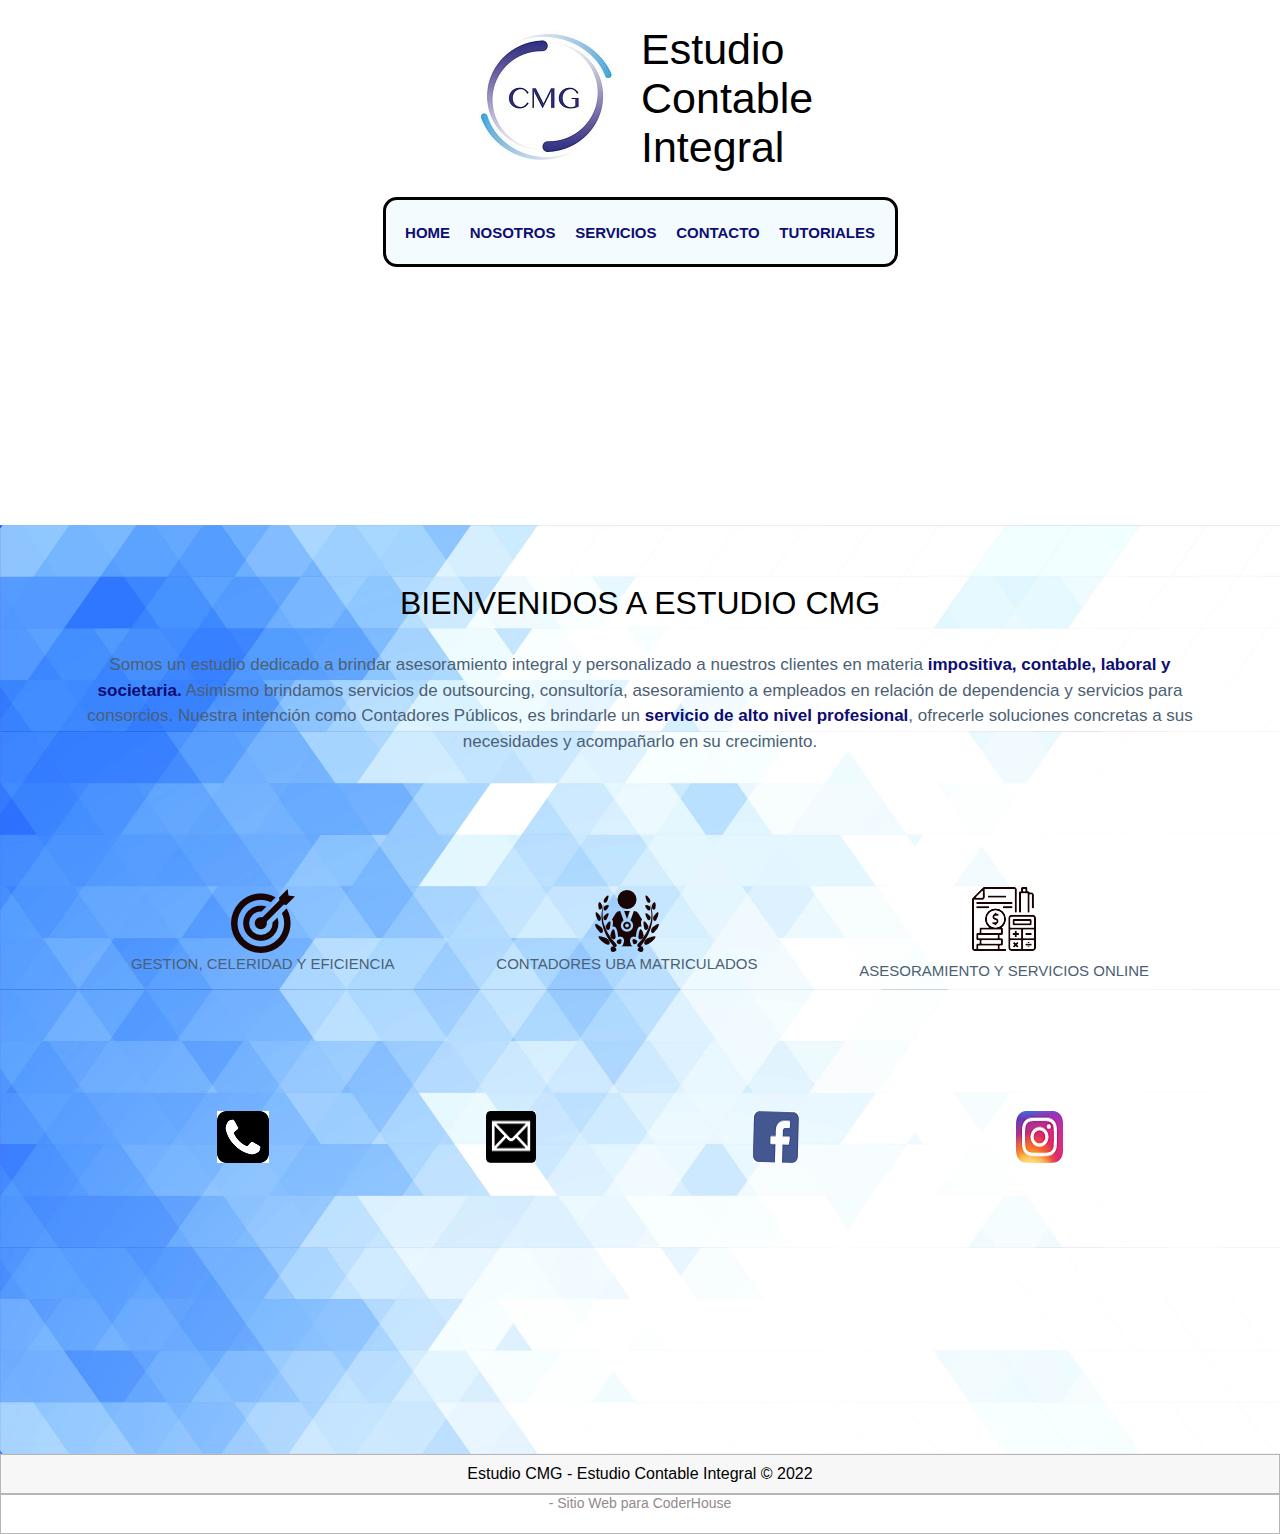
<file: index.html>
<!DOCTYPE html>
<html lang="en">
  <head>
    <meta charset="UTF-8" />
    <meta http-equiv="X-UA-Compatible" content="IE=edge" />
    <meta name="viewport" content="width=device-width, initial-scale=1.0" />
    <link rel="stylesheet" href="style.css" />
    <title>Estudio CMG</title>
  </head>
<!--Esto es un comentario de prueba-->
  <body>
    <header>
      <div class="logo">
        <img
          src="./assets/logo.JPG"
          alt="Estudio contable integral logo"
          class="logo"
        />
        <h3 class="textHead">Estudio Contable Integral</h3>
      </div>
      <nav>
        <!-- <div class="botonMenu">
            <div class="iconoMenu"></div>
            <div class="iconoMenu"></div>
            <div class="iconoMenu"></div>
            </div> -->
        <ul>
          <li><a href="index.html">HOME</a></li>
          <li><a href="nosotros.html">NOSOTROS</a></li>
          <li><a href="servicios.html">SERVICIOS</a></li>
          <li><a href="contacto.html">CONTACTO</a></li>
          <li><a href="tutoriales.html">TUTORIALES</a></li>
        </ul>
      </nav>
    </header>
    <main>
      <div class="main">
        <h1>BIENVENIDOS A ESTUDIO CMG</h1>
        <p class="text__main">
          Somos un estudio dedicado a brindar asesoramiento integral y
          personalizado a nuestros clientes en materia
          <span>impositiva, contable, laboral y societaria.</span> Asimismo
          brindamos servicios de outsourcing, consultoría, asesoramiento a
          empleados en relación de dependencia y servicios para consorcios.
          Nuestra intención como Contadores Públicos, es brindarle un
          <span> servicio de alto nivel profesional</span>, ofrecerle soluciones
          concretas a sus necesidades y acompañarlo en su crecimiento.
        </p>

        <div class="contenedor">
          <div class="items">
            <div class="icono">
              <img
                src="./assets/gestion.png"
                alt="gestion, celeridad y eficiencia"
              />
              <p>GESTION, CELERIDAD Y EFICIENCIA</p>
            </div>
            <div class="icono">
              <img
                src="./assets/contadoresuba.png"
                alt="contadores uba matriculados"
              />
              <p>CONTADORES UBA MATRICULADOS</p>
            </div>
            <div class="icono">
              <img
                src="./assets/asesoramiento.png"
                alt="asesoramiento y servicios online"
              />
              <p>ASESORAMIENTO Y SERVICIOS ONLINE</p>
            </div>
          </div>
          <div class="redes">
            <img src="./assets/telefono.png" alt="telefono" />
            <img src="./assets/email.png" alt="email" />
            <img src="./assets/facebook.png" alt="facebook" />
            <img src="./assets/instagram.png" alt="instagram" />
          </div>
        </div>
      </div>
    </main>
    <footer>
      <h3 class="footer__1">
        Estudio CMG - Estudio Contable Integral &copy; 2022
      </h3>
      <h3 class="footer__2">- Sitio Web para CoderHouse</h3>
    </footer>
  </body>
</html>
</file>
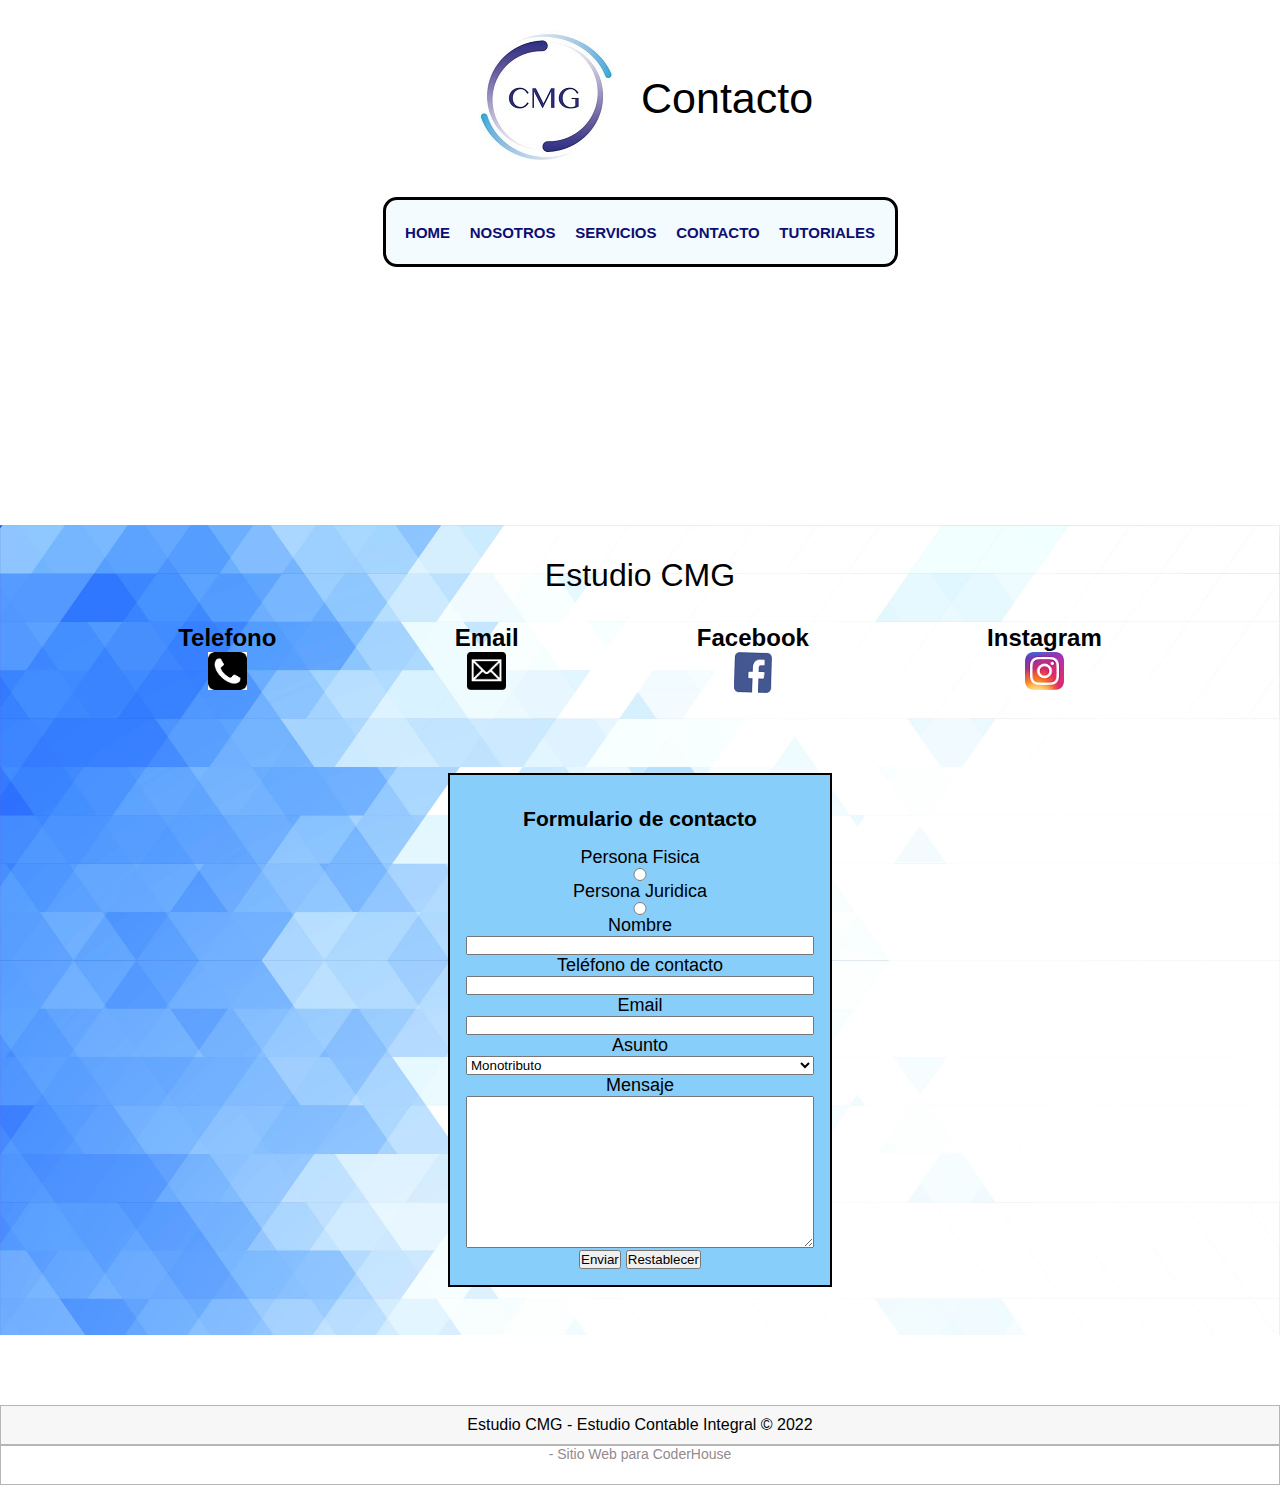
<file: contacto.html>
<!DOCTYPE html>
<html lang="en">

<head>
  <meta charset="UTF-8">
  <meta http-equiv="X-UA-Compatible" content="IE=edge">
  <meta name="viewport" content="width=device-width, initial-scale=1.0">
  <link rel="stylesheet" href="style.css">
  <title>Contacto</title>
</head>

<body>
  <header>
    <div class="logo">
      <img src="./assets/logo.JPG" alt="Estudio contable integral logo" class="logo">
      <h3 class="textHead">Contacto</h3>
    </div>
    <nav>
      <ul>
        <li><a href="index.html">HOME</a></li>
        <li><a href="nosotros.html">NOSOTROS</a></li>
        <li><a href="servicios.html">SERVICIOS</a></li>
        <li><a href="contacto.html">CONTACTO</a></li>
        <li><a href="tutoriales.html">TUTORIALES</a></li>
      </ul>
    </nav>
  </header>
  <main class="main">

    <h1 class="centrarContacto">Estudio CMG</h1>
    <div class="redes">

      <div class="hoverIconos">
        <h2>Telefono</h2>
        <img src="./assets/telefono.png" alt="telefono">
      </div>
      <div class="hoverIconos">
        <h2>Email</h2>
        <img src="./assets/email.png" alt="email">
      </div>
      <div class="hoverIconos">
        <h2>Facebook</h2>
        <img src="./assets/facebook.png" alt="facebook">
      </div>
      <div class="hoverIconos">
        <h2>Instagram</h2>
        <img src="./assets/instagram.png" alt="instagram">
      </div>
    </div>
    <form action="contacto.html">
      <fieldset class="caja">
        <h3>Formulario de contacto</h3>

        <label for="Persona">Persona Fisica</label>
        <input type="radio" name="Persona">
        <label for="Persona">Persona Juridica</label>
        <input type="radio" name="Persona">

        <label for="Nombre">Nombre</label>
        <input type="Nombre">
        <label for="Teléfono de contacto">Teléfono de contacto</label>
        <input type="Teléfono de contacto">
        <label for="Email">Email</label>
        <input type="Email">
        <label for="Asunto">Asunto</label>

        <select name="Asunto" id="Asunto">
          <option value="Monotributo">Monotributo</option>
          <option value="Responsable inscripto">Responsable inscripto</option>
          <option value="Sociedades">Sociedades</option>
          <option value="Declaraciones Juradas">Declaraciones Juradas</option>
          <option value="Liquidacion de Sueldos">Liquidacion de Sueldos</option>
          <option value="Certificaciones Contables">Certificaciones Contable</option>
          <option value="Otros Servicios">Otros Servicios</option>
        </select>

        <label for="Mensaje">Mensaje</label>
        <textarea name="Mensaje" id="" cols="30" rows="10"></textarea>

        <div>
          <button type="submit" value="Enviar">Enviar</button>
          <button type="reset" value="Restablecer">Restablecer</button>
        </div>
      </fieldset>
    </form>
  </main>
  </header>

  <footer>
    <h3 class="footer__1">Estudio CMG - Estudio Contable Integral &copy; 2022</h3>
    <h3 class="footer__2"> - Sitio Web para CoderHouse</h3>
  </footer>

</body>

</html>
</file>
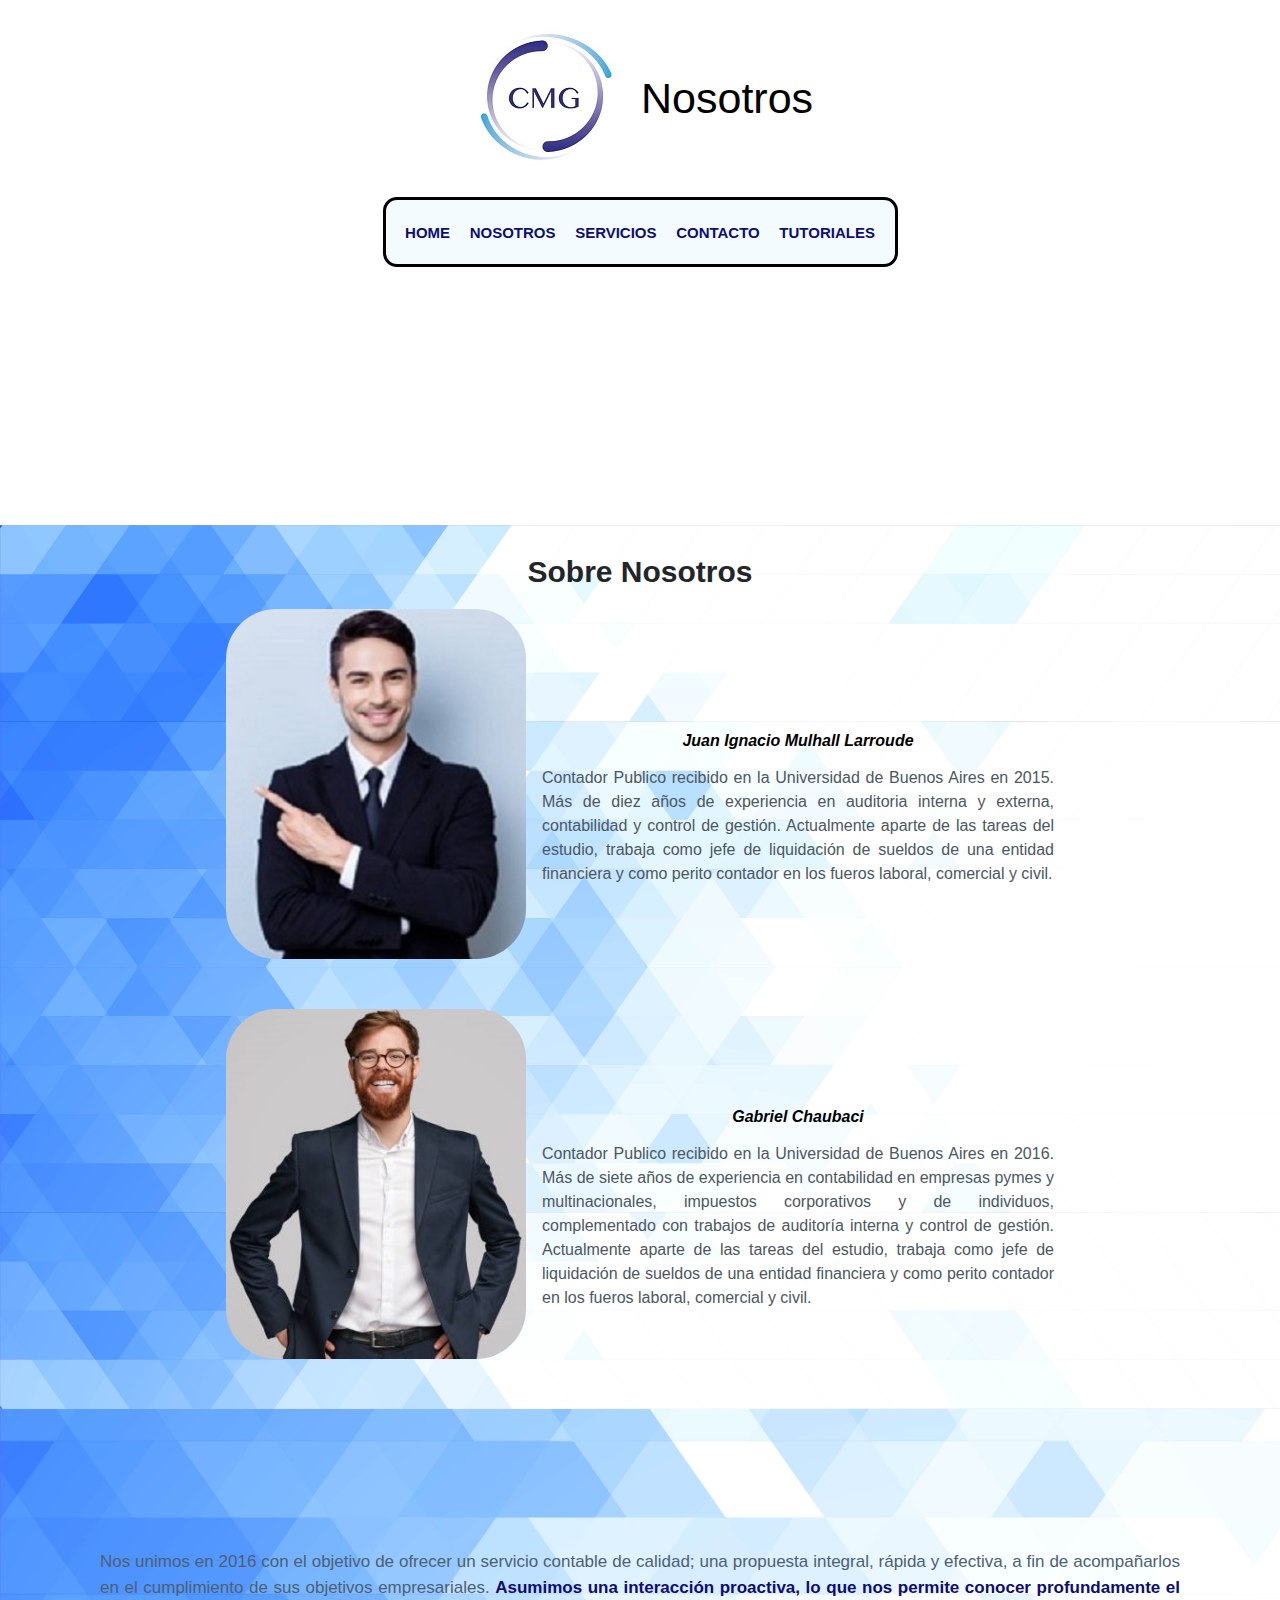
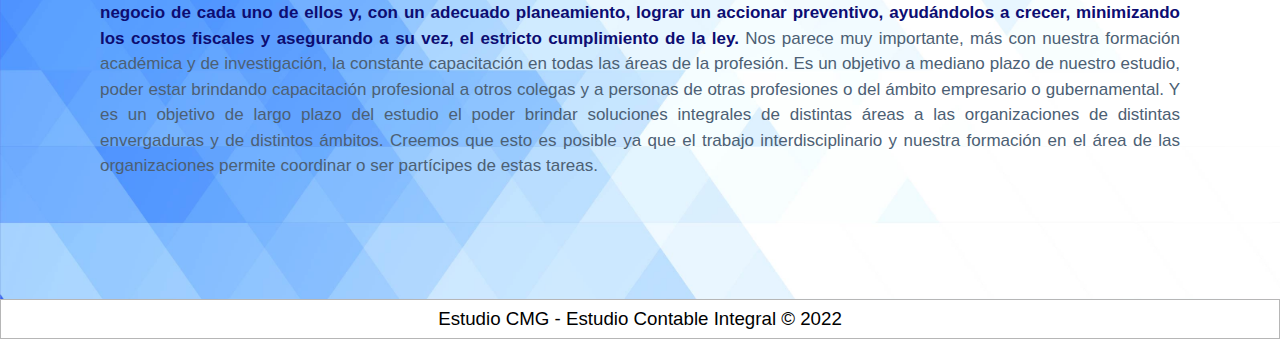
<file: nosotros.html>
<!DOCTYPE html>
<html lang="en">
  <head>
    <meta charset="UTF-8" />
    <meta http-equiv="X-UA-Compatible" content="IE=edge" />
    <meta name="viewport" content="width=device-width, initial-scale=1.0" />
    <link rel="stylesheet" href="style.css" />
    <title>Nosotros</title>
  </head>

  <body>
    <header>
      <div class="logo">
        <img
          src="./assets/logo.JPG"
          alt="Estudio contable integral logo"
          class="logo"
        />
        <h3 class="textHead">Nosotros</h3>
      </div>

      <nav>
        <ul>
          <li><a href="index.html">HOME</a></li>
          <li><a href="nosotros.html">NOSOTROS</a></li>
          <li><a href="servicios.html">SERVICIOS</a></li>
          <li><a href="contacto.html">CONTACTO</a></li>
          <li><a href="tutoriales.html">TUTORIALES</a></li>
        </ul>
      </nav>
    </header>
    <main>
      <div class="sobreNosotros">
        <h3>Sobre Nosotros</h3>
        <div class="juan">
          <img src="./contador1.jpg" alt="foto" />
          <div class="contador">
            <h4>Juan Ignacio Mulhall Larroude</h4>
            <p>
              Contador Publico recibido en la Universidad de Buenos Aires en
              2015. Más de diez años de experiencia en auditoria interna y
              externa, contabilidad y control de gestión. Actualmente aparte de
              las tareas del estudio, trabaja como jefe de liquidación de
              sueldos de una entidad financiera y como perito contador en los
              fueros laboral, comercial y civil.
            </p>
          </div>
        </div>

        <div class="Gabriel">
          <img src="./contador2.jpg" alt="foto" />
          <div class="contador2">
            <h4>Gabriel Chaubaci</h4>
            <p>
              Contador Publico recibido en la Universidad de Buenos Aires en
              2016. Más de siete años de experiencia en contabilidad en empresas
              pymes y multinacionales, impuestos corporativos y de individuos,
              complementado con trabajos de auditoría interna y control de
              gestión. Actualmente aparte de las tareas del estudio, trabaja
              como jefe de liquidación de sueldos de una entidad financiera y
              como perito contador en los fueros laboral, comercial y civil.
            </p>
          </div>
        </div>
      </div>

      <div class="parrafoNosotros">
        <p>
          Nos unimos en 2016 con el objetivo de ofrecer un servicio contable de
          calidad; una propuesta integral, rápida y efectiva, a fin de
          acompañarlos en el cumplimiento de sus objetivos empresariales.
          <span
            >Asumimos una interacción proactiva, lo que nos permite conocer
            profundamente el negocio de cada uno de ellos y, con un adecuado
            planeamiento, lograr un accionar preventivo, ayudándolos a crecer,
            minimizando los costos fiscales y asegurando a su vez, el estricto
            cumplimiento de la ley.
          </span>
          Nos parece muy importante, más con nuestra formación académica y de
          investigación, la constante capacitación en todas las áreas de la
          profesión. Es un objetivo a mediano plazo de nuestro estudio, poder
          estar brindando capacitación profesional a otros colegas y a personas
          de otras profesiones o del ámbito empresario o gubernamental. Y es un
          objetivo de largo plazo del estudio el poder brindar soluciones
          integrales de distintas áreas a las organizaciones de distintas
          envergaduras y de distintos ámbitos. Creemos que esto es posible ya
          que el trabajo interdisciplinario y nuestra formación en el área de
          las organizaciones permite coordinar o ser partícipes de estas tareas.
        </p>
      </div>
    </main>
    <footer>
      <h3>Estudio CMG - Estudio Contable Integral &copy; 2022</h3>
    </footer>
  </body>
</html>
</file>
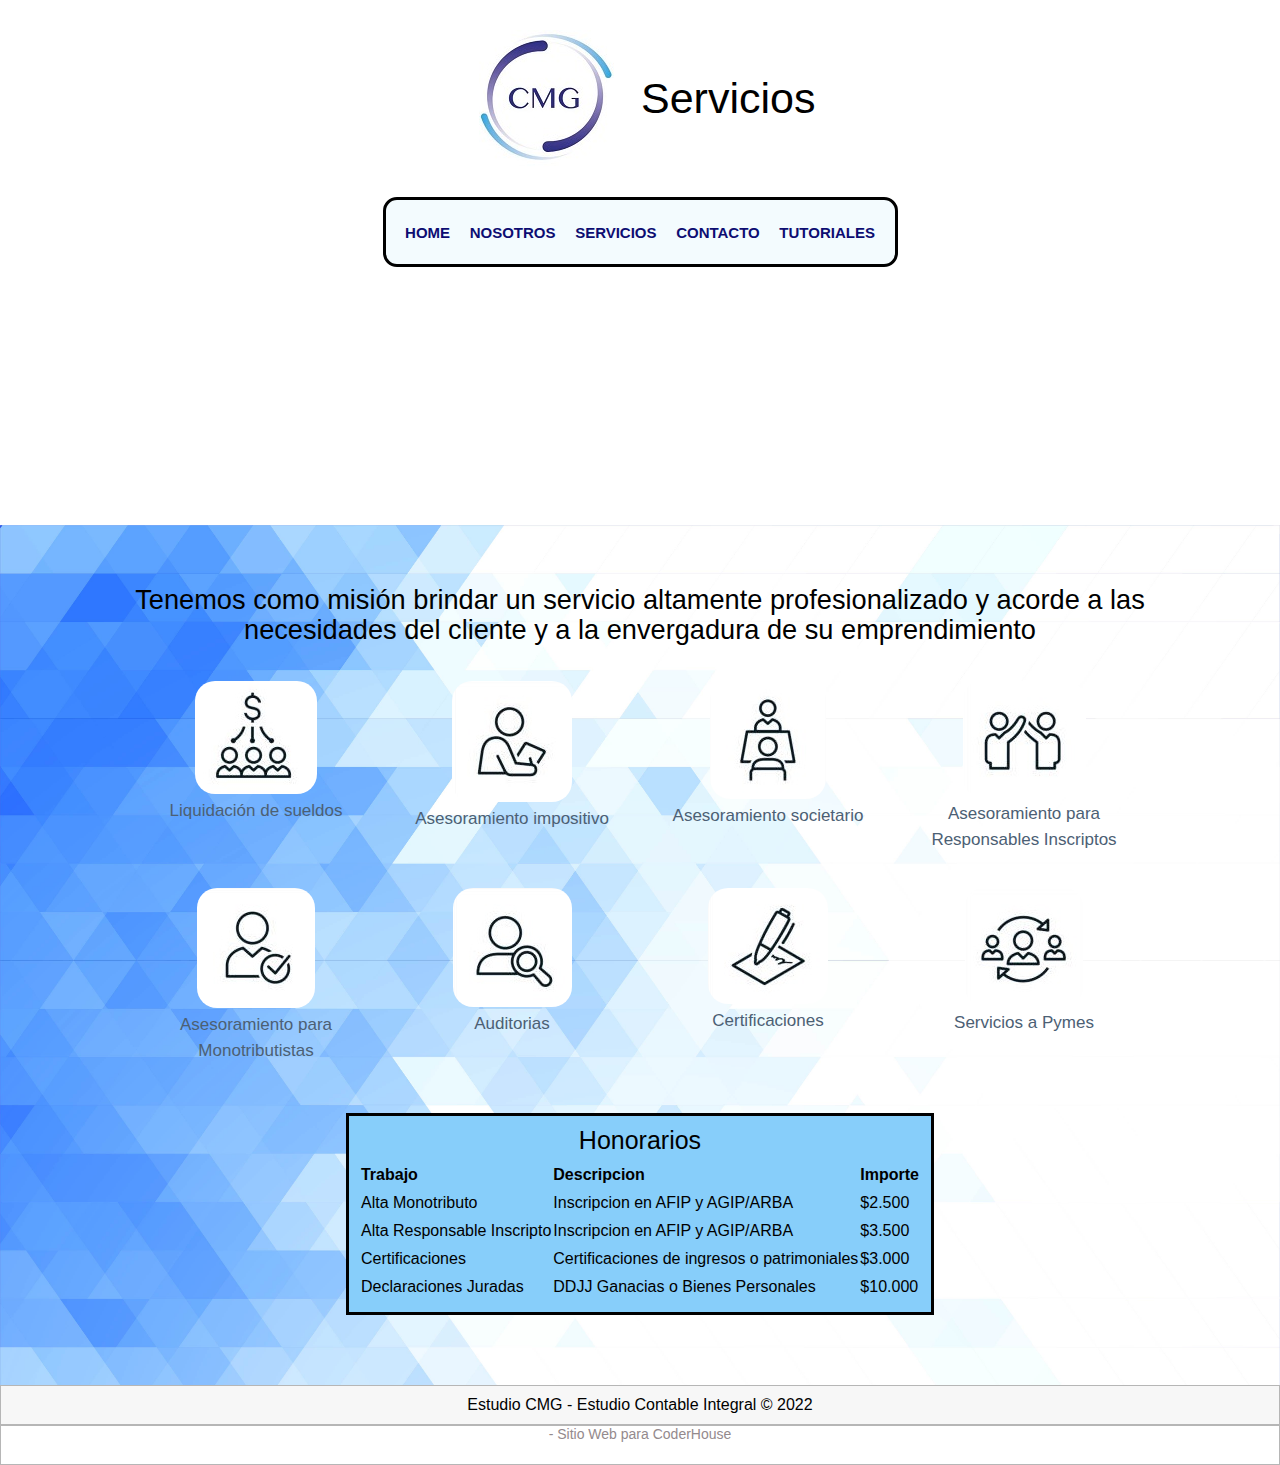
<file: servicios.html>
<!DOCTYPE html>
<html lang="en">

<head>
  <meta charset="UTF-8">
  <meta http-equiv="X-UA-Compatible" content="IE=edge">
  <meta name="viewport" content="width=device-width, initial-scale=1.0">
  <link rel="stylesheet" href="style.css">
  <title>Servicios</title>
</head>

<body>
  <header>
    <div class="logo">
      <img src="./assets/logo.JPG" alt="Estudio contable integral logo" class="logo">
      <h3 class="textHead">Servicios</h3>
    </div>
    <nav>
      <ul>
        <li><a href="index.html">HOME</a></li>
        <li><a href="nosotros.html">NOSOTROS</a></li>
        <li><a href="servicios.html">SERVICIOS</a></li>
        <li><a href="contacto.html">CONTACTO</a></li>
        <li><a href="tutoriales.html">TUTORIALES</a></li>
      </ul>
    </nav>
  </header>
  <main>
    <div class="main">
      <h3 class="servicios__text">Tenemos como misión brindar un servicio altamente profesionalizado y acorde a las necesidades del cliente y a
        la envergadura de su emprendimiento</h3>
      <div class="contenedor__servicios">
        <div class="servicio__img">
          <img src="./assets/payroll.jpg" alt="Liquidación de sueldos">
          <p>Liquidación de sueldos</p>
        </div>
        <div class="servicio__img">
          <img src="./assets/asesoramientoimpositivo.jpg" alt="Asesoramiento impositivo">
          <p>Asesoramiento impositivo</p>
        </div>
        <div class="servicio__img">
          <img src="./assets/ases-societario.jpg" alt="Asesoramiento societario">
          <p>Asesoramiento societario</p>
        </div>
        <div class="servicio__img">
          <img src="./assets/ases-ri.jpg" alt="Asesoramiento para Responsables Inscriptos">
          <p>Asesoramiento para Responsables Inscriptos</p>
        </div>
      </div>
      <div class="contenedor__servicios">
        <div class="servicio__img">
          <img src="./assets/ases-monot.jpg" alt="Asesoramiento para Monotributistas">
          <p>Asesoramiento para Monotributistas</p>
        </div>
        <div class="servicio__img">
          <img src="./assets/auditoria.jpg" alt="Auditorias">
          <p>Auditorias</p>
        </div>
        <div class="servicio__img">
          <img src="./assets/certificaciones.jpg" alt="Certificaciones">
          <p>Certificaciones</p>
        </div>
        <div class="servicio__img">
          <img src="./assets/pymes.jpg" alt="Servicios a Pymes">
          <p>Servicios a Pymes</p>
        </div>

      </div>
    <div class="formulario">
      <h4>Honorarios</h4>
      <table>
        <thead>
          <tr>
            <th>Trabajo</th>
            <th>Descripcion</th>
            <th>Importe</th>
          </tr>
        </thead>
        <tbody>
          <tr>
            <td>Alta Monotributo</td>
            <td>Inscripcion en AFIP y AGIP/ARBA</td>
            <td>$2.500</td>
          </tr>
          <tr>
            <td>Alta Responsable Inscripto</td>
            <td>Inscripcion en AFIP y AGIP/ARBA</td>
            <td>$3.500</td>
          </tr>
          <tr>
            <td>Certificaciones</td>
            <td>Certificaciones de ingresos o patrimoniales</td>
            <td>$3.000</td>
          </tr>
          <tr>
            <td>Declaraciones Juradas</td>
            <td>DDJJ Ganacias o Bienes Personales</td>
            <td>$10.000</td>
          </tr>
        </tbody>
      </table>
    </div>

      
  </main>
  <footer>
    <h3 class="footer__1">Estudio CMG - Estudio Contable Integral &copy; 2022</h3>
    <h3 class="footer__2"> - Sitio Web para CoderHouse</h3>
  </footer>
</body>

</html>
</file>
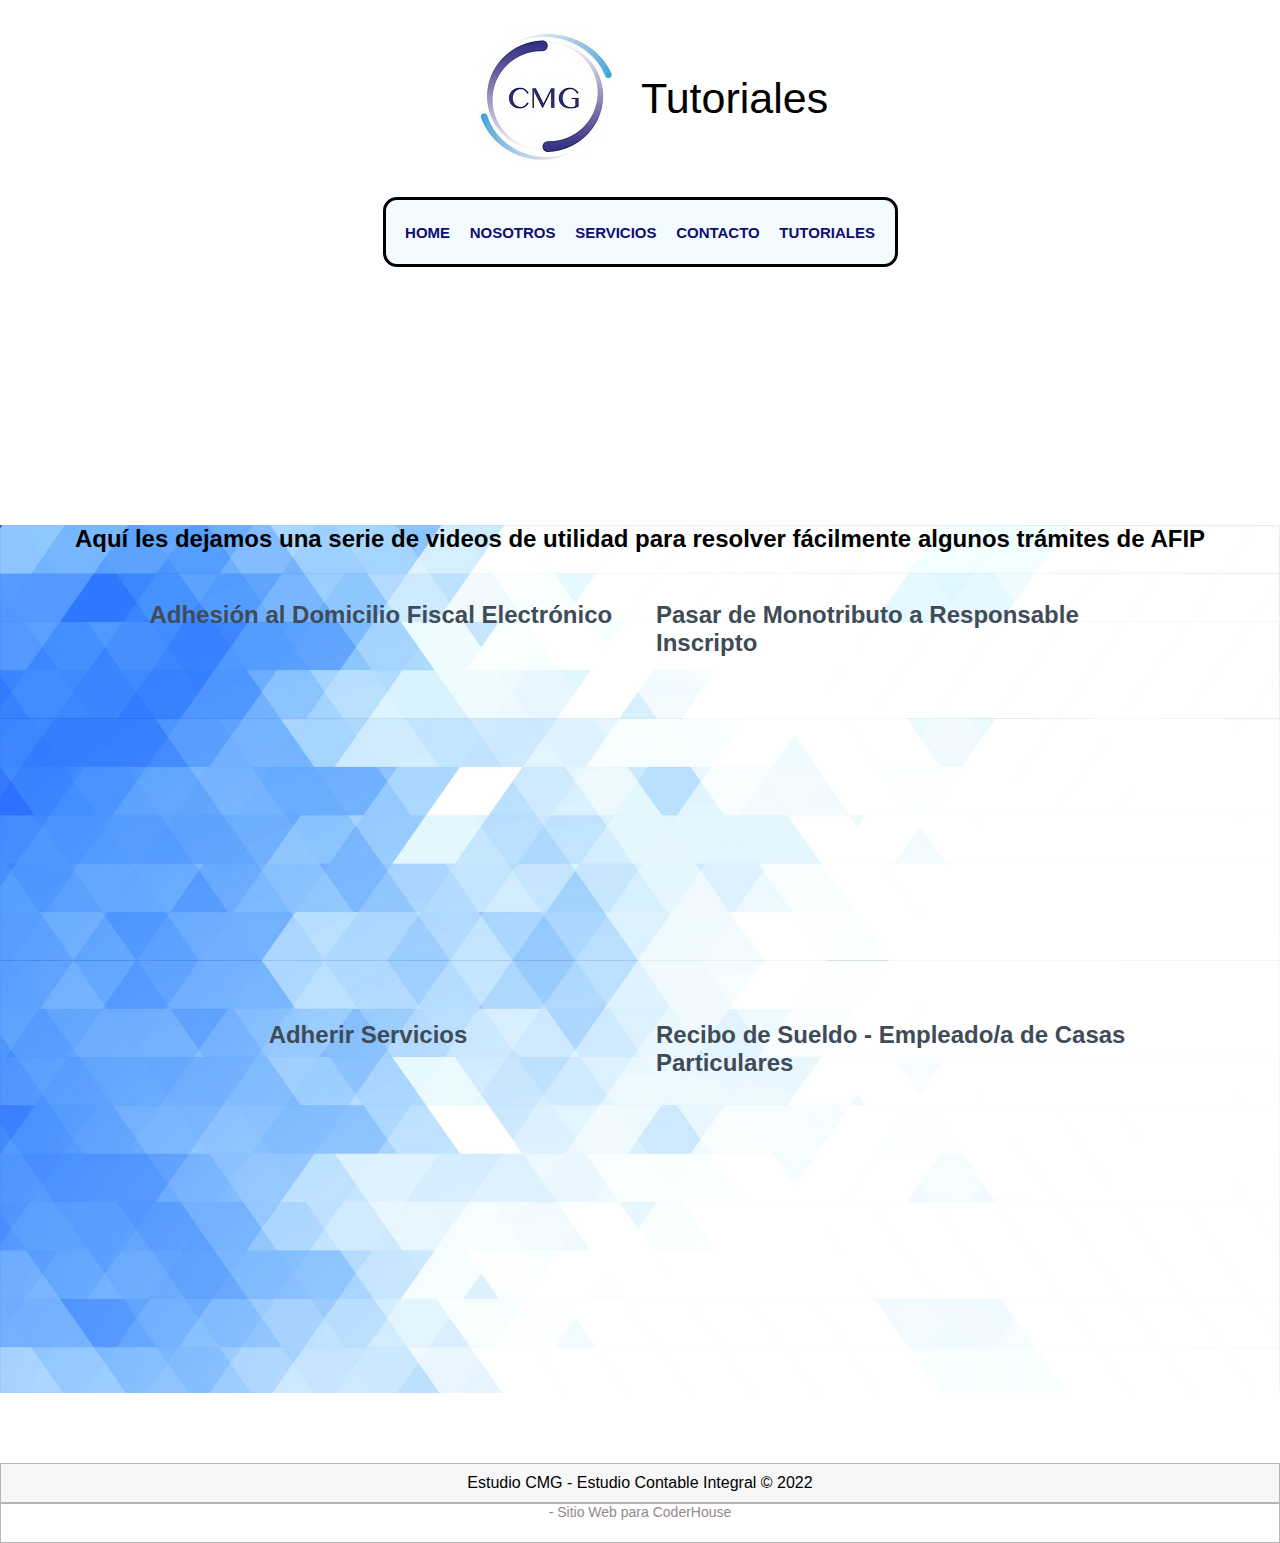
<file: tutoriales.html>
<!DOCTYPE html>
<html lang="en">

<head>
    <meta charset="UTF-8">
    <meta http-equiv="X-UA-Compatible" content="IE=edge">
    <meta name="viewport" content="width=device-width, initial-scale=1.0">
    <link rel="stylesheet" href="style.css">
    <title>Tutoriales</title>
</head>

<body>
    <header>
        <div class="logo">
            <img src="./assets/logo.JPG" alt="Estudio contable integral logo" class="logo">
            <h3 class="textHead">Tutoriales</h3>
        </div>
        <nav>
            <ul>
                <li><a href="index.html">HOME</a></li>
                <li><a href="nosotros.html">NOSOTROS</a></li>
                <li><a href="servicios.html">SERVICIOS</a></li>
                <li><a href="contacto.html">CONTACTO</a></li>
                <li><a href="tutoriales.html">TUTORIALES</a></li>
            </ul>
        </nav>
    </header>
    <main class="main">
        <h2 class="centrar">Aquí les dejamos una serie de videos de utilidad para resolver fácilmente algunos trámites
            de AFIP</h2>
        <div class="izquierda">
            <section class="iconos">
                <h2>Adhesión al Domicilio Fiscal Electrónico</h2>
                <iframe width="350" height="300" src="https://www.youtube.com/embed/3imrMwYYDDY"
                    title="¿CÓMO ME ADHIERO AL DOMICILIO FISCAL ELECTRÓNICO?" frameborder="0"
                    allow="accelerometer; autoplay; clipboard-write; encrypted-media; gyroscope; picture-in-picture"
                    allowfullscreen></iframe>
            </section>
            <section class="iconos ">
                <h2>Pasar de Monotributo a Responsable Inscripto</h2>
                <iframe width="350" height="300" src="https://www.youtube.com/embed/gC4Eu4Awfns"
                    title="¿Cómo realizo la baja del Monotributo e ingreso al Régimen General?" frameborder="0"
                    allow="accelerometer; autoplay; clipboard-write; encrypted-media; gyroscope; picture-in-picture"
                    allowfullscreen></iframe>
            </section>
        </div>
        <div class="derecha">
            <section class="iconos">
                <h2>Adherir Servicios</h2>
                <iframe width="350" height="300" src="https://www.youtube.com/embed/q91Q7l91QmM"
                    title="¿CÓMO ADHERIR SERVICIOS?" frameborder="0"
                    allow="accelerometer; autoplay; clipboard-write; encrypted-media; gyroscope; picture-in-picture"
                    allowfullscreen></iframe>
            </section>
            <section class="iconos derecha">
                <h2>Recibo de Sueldo - Empleado/a de Casas Particulares</h2>
                <iframe width="350" height="300" src="https://www.youtube.com/embed/WYMGZJQ2pVY"
                    title="CASAS PARTICULARES - ¿Cómo genero el recibo de sueldo de una trabajadora o trabajador?"
                    frameborder="0"
                    allow="accelerometer; autoplay; clipboard-write; encrypted-media; gyroscope; picture-in-picture"
                    allowfullscreen></iframe>
            </section>
        </div>
    </main>


    <footer>
        <h3 class="footer__1">Estudio CMG - Estudio Contable Integral &copy; 2022</h3>
        <h3 class="footer__2"> - Sitio Web para CoderHouse</h3>
    </footer>
</body>

</html>
</file>
<file: style.css>
/*===============CSS RESET=====================*/
/* Box sizing rules */
* {
  padding: 0;
  margin: 0;
  box-sizing: border-box;
  font-family: "Poppins", sans-serif;
}
*,
*::before,
*::after {
  box-sizing: border-box;
}

/* Remove default margin */
body,
h1,
h2,
h3,
h4,
p,
ul[class],
ol[class],
li,
figure,
figcaption,
blockquote,
dl,
dd {
  margin: 0;
}

/*------------------*/
@import url("https://fonts.googleapis.com/css2?family=Poppins:wght@300;400;500;600&display=swap");

body {
  font-family: "Poppins", sans-serif;
}
header {
  margin: auto;
  width: 80vw;
  height: 50vh;
}

.logo {
  display: flex;
  justify-content: center;
  align-items: center;
  margin: 15px 15px 15px 0;
}
.logo img:hover {
  transform: scale(1.2);
  transition-duration: 0.7s;
  cursor: pointer;
}

.logo h3 {
  font-weight: 400;
  font-size: 43px;
  padding-left: 12px;
  width: 157px;
  font-weight: 500;
}

.botonMenu{
  display: flex;
  flex-direction: column;
  justify-content: center;
  align-items: center;
  border: 1px solid gray;
  border-radius: 5px;
  width: 60px;
  height: 40px;
}

.iconoMenu {
  width: 25px;
  height: 2px;
  background-color: gray;
  margin: 3px 0;
}

ul {
  display: flex;
  justify-content: space-evenly;
  align-items: center;

  margin: auto;
  padding: 0;
  list-style: none;

  border: 3px solid #000000;
  width: 515px;
  height: 70px;

  font-size: 14px;
  font-weight: 800;
  border-radius: 14px;
  background-color: rgba(243, 251, 254, 255);
}
a {
  text-decoration: none;
  color: rgb(13, 13, 114);
  font-size: 15px;
}

a:hover {
  text-decoration: underline;
}

main {
  width: 100%;
  background-image: url("./assets/fondo.jpg");
  background-size: cover;
  overflow: hidden;
  margin-top: 60px;
}
.main {
  display: flex;
  width: 100%;
  margin: auto;
  margin-top: 60px;
  margin-bottom: 70px;
  flex-direction: column;
  justify-content: center;
}
.main h1 {
  font-weight: 500;
  text-align: center;
  padding-bottom: 30px;
}
main p {
  color: #4c6074;
  font-size: 17px;
  line-height: 150%;
  font-weight: 500;
}
.text__main {
  padding-left: 70px;
  padding-right: 70px;
  text-align: center;
}
span {
  font-weight: bold;
  color: rgb(13, 13, 114);
}
.contenedor {
  display: flex;
  flex-direction: column;
  width: 100%;
  height: 70vh;
  margin: auto;
}
.items {
  display: flex;
  justify-content: center;
  justify-content: space-around;
  margin: 5rem;
}
.icono {
  display: flex;
  flex-direction: column;
  justify-content: center;
  align-items: center;
  margin: 3rem;
}
.icono:hover {
  transform: scale(1.2);
  transition-duration: 0.7s;
  /* para qeu se mueva imagen y el texto hay que poner el nombre solo del class
  si queres que se mueva solo la imagen hay que poner img antes de los : de hover */
}
.contenedor p {
  font-size: 15px;
}
.redes {
  display: flex;
  justify-content: space-evenly;
}
/* .redes img:hover {
  transform: rotate(360deg);
  transition: 0.7s;
  cursor: pointer;
} */
h3 {
  display: flex;
}
footer h3 {
  height: 40px;
  border: 1px solid rgb(182, 182, 182);
  width: 100%;
  align-items: center;
  font-weight: lighter;
  justify-content: center;
}
/* <<<<<<< HEAD */
.imagen{
  background-image: url(./assets/fondo.jpg);
  background-repeat: no-repeat;
}
.sobreNosotros{
  width: 100%;
  background-image: url("./assets/fondo.jpg");
  background-size: cover;
  overflow: hidden;

}
/* ======= */
.footer__1 {
  background-color: rgb(247, 247, 247);
  font-weight: lighter;
  font-size: 16px;
}
.footer__2 {
  color: rgb(148, 138, 141);
  font-size: 14px;
  align-items: flex-start;
}
/* Nosotros */
.sobreNosotros {
    display: flex;
    flex-direction: column;
    justify-content: center;
}
.sobreNosotros h3 {
  display: flex;
  justify-content: center;
  padding: 30px 0 20px;
  font-size: 30px;
  color: #22262a;
}
.juan {
  display: flex;
  justify-content: center;
}
.juan img {
  border-radius: 50px;
  margin-bottom: 50px;
  height: 350px;
  width: 300px;
}
.contador {
  display: flex;
  flex-direction: column;
  justify-content: center;
  align-items: center;
  width: 40%;
  margin-left: 1rem;
}
.contador h4 {
  font-size: 16px;
  color: black;
  font-style: italic;
  font-weight: bold;
}
.contador p {
  color: #4c5761;
  font-size: 16px;
  line-height: 150%;
  margin-top: 1rem;
  text-align: justify;
}
.Gabriel {
  display: flex;
  justify-content: center;
}
.Gabriel img {
  border-radius: 50px;
  margin-bottom: 50px;
  height: 350px;
  width: 300px;
}
.contador2 {
  display: flex;
  flex-direction: column;
  justify-content: center;
  align-items: center;
  width: 40%;
  margin-left: 1rem;
}
.contador2 h4 {
  font-size: 16px;
  color: black;
  font-style: italic;
  font-weight: bold;
}
.contador2 p {
  color: #4c5761;
  font-size: 16px;
  line-height: 150%;
  margin-top: 1rem;
  text-align: justify;
}
.parrafoNosotros {
  display: flex;
  justify-content: center;
  padding: 70px 30px 50px;
  margin: 70px 70px;
  text-align: justify;
}

/* tutoriales */
.centrar {
  text-align: center;
}
.iconos {
  display: flex;
  flex-direction: column;
  align-items: center;
  margin: 3rem;
  width: 40%;
  margin: 1rem;
}
.izquierda{
  display: flex;
  justify-content: center;
  margin: 2rem;
}
.derecha{
  display: flex;
  justify-content: center;
}

/* Contacto */
.centrarContacto{
    text-align: center;
    padding: 2rem;
}
.caja{
    flex-direction: column;
    text-align: center;
    background-color: rgb(8, 151, 233);
    font-size: large;
    width: 30%;
    padding: 1rem;
    border: 2px solid black;
  }

.caja h3 {
  display: flex;
  justify-content: center;
  margin: 1rem;
}

.iconos h2 {
  color: #3f4b57;
}
.hoverIconos img{
  width:3vw;
}
.hoverIconos{
  display:flex;
  flex-direction:column;
  /* justify-content: center; */
  align-items: center;
}
.hoverIconos:hover {
  transform: rotate(360deg);
  transition: 0.7s;
  cursor: pointer;
} 
form {
  display: flex;
  justify-content: center;
  justify-content: center;
  margin-top: 5rem;
  margin-bottom: 3rem;
}

.izquierda {
  display: flex;
}
.derecha {
  display: flex;
}
/* Contacto */
.centrarContacto {
  text-align: center;
  padding: 2rem;
}
.caja {
  display: flex;
  justify-content: center;
  flex-direction: column;
  text-align: center;
  background-color: #87cefa;
  font-size: large;
  width: 30%;
  padding: 1rem;
}
/*SERVICIOS*/
.contenedor__servicios {
  display: flex;
  width: 80%;
  margin: auto;
}
.servicios__text {
  font-weight: 300;
  line-height: 30px;
  width: 1014px;
  text-align: center;
  margin: auto;
  font-size: 1.7em;
}
.servicio__img{
  width: 100%;
  text-align: center;
  padding-top: 36px;
}
.servicio__img:hover{
  transform:scale(1.2);
  transition:.5s all ease;
}
.servicio__img img {
  border-radius: 20px;
}

.formulario{
  border-style: solid;
  background-color:lightskyblue;
  padding:10px;
  margin:auto;
  text-align: left;
  margin-top:50px;
}

.formulario h4 {
  text-align: center;
  font-weight: 500;
  font-size: 25px;
}
table {
  line-height: 26px;
  margin-top: 5px;
}
</file>
